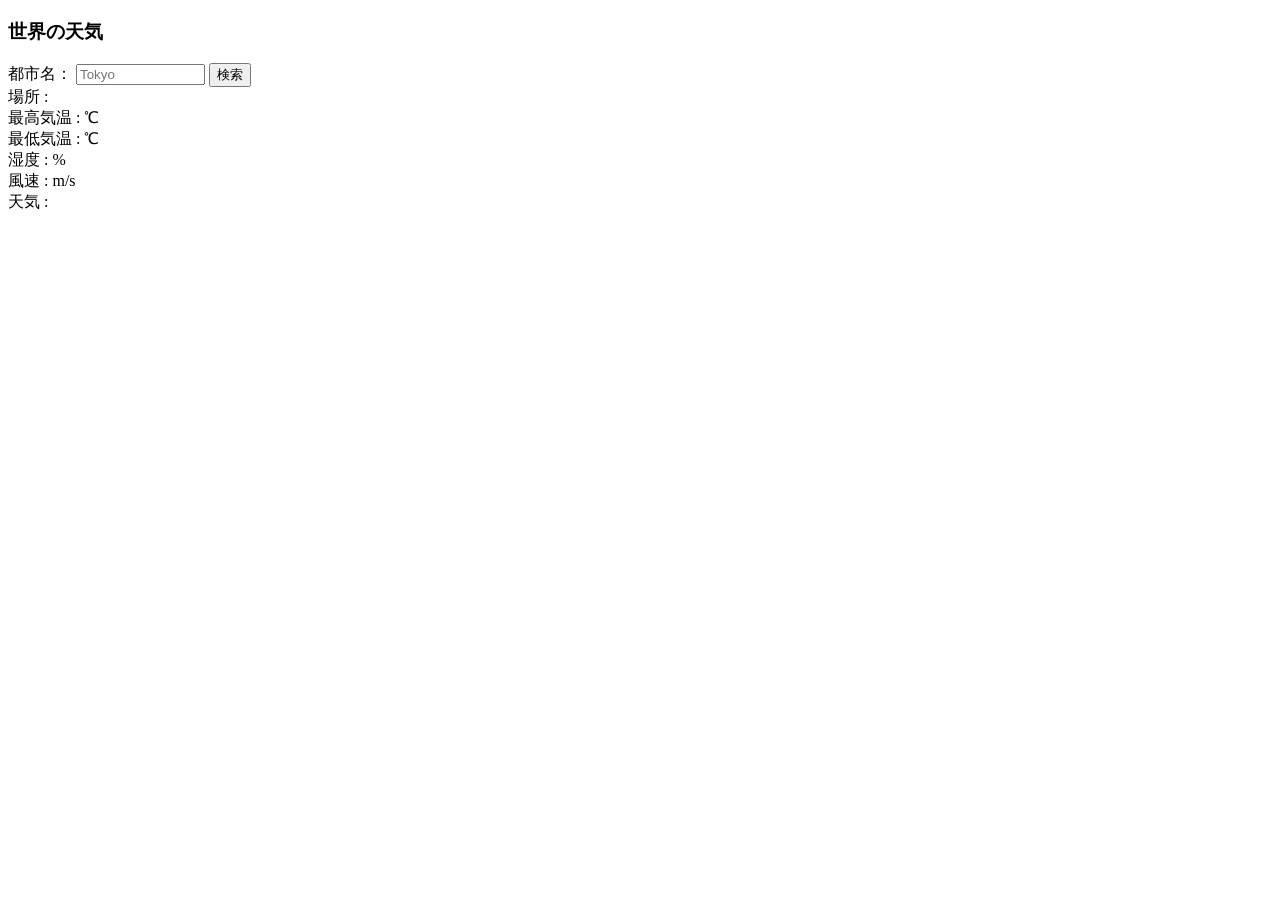
<file: chapter12/index.html>
<!DOCTYPE html>
<html lang="ja">
  <head>
    <meta charset="UTF-8" />
    <title>世界の天気</title>
  </head>
  <body>
    <h3>世界の天気</h3>
    <label>都市名：</label>
    <input id="cityname" type="text" size="14" maxlength="14" placeholder="Tokyo">
    <button id="btn">検索</button><br>
    <span>場所 :</span>
    <span id="place"></span><br>
    <span>最高気温 :</span>
    <span id="temp_max"></span>
    <span> ℃</span><br>
    <span>最低気温 :</span>
    <span id="temp_min"></span>
    <span> ℃</span><br>
    <span>湿度 :</span>
    <span id="humidity"></span>
    <span> %</span><br>
    <span>風速 :</span>
    <span id="speed"></span>
    <span> m/s</span><br>
    <span>天気 :</span>
    <span id="weather"></span>
    <div id="icon"><img id="img"></div>
    <script src="jquery.min.js"></script>
    <script src="script.js"></script>
  </body>
</html>
</file>
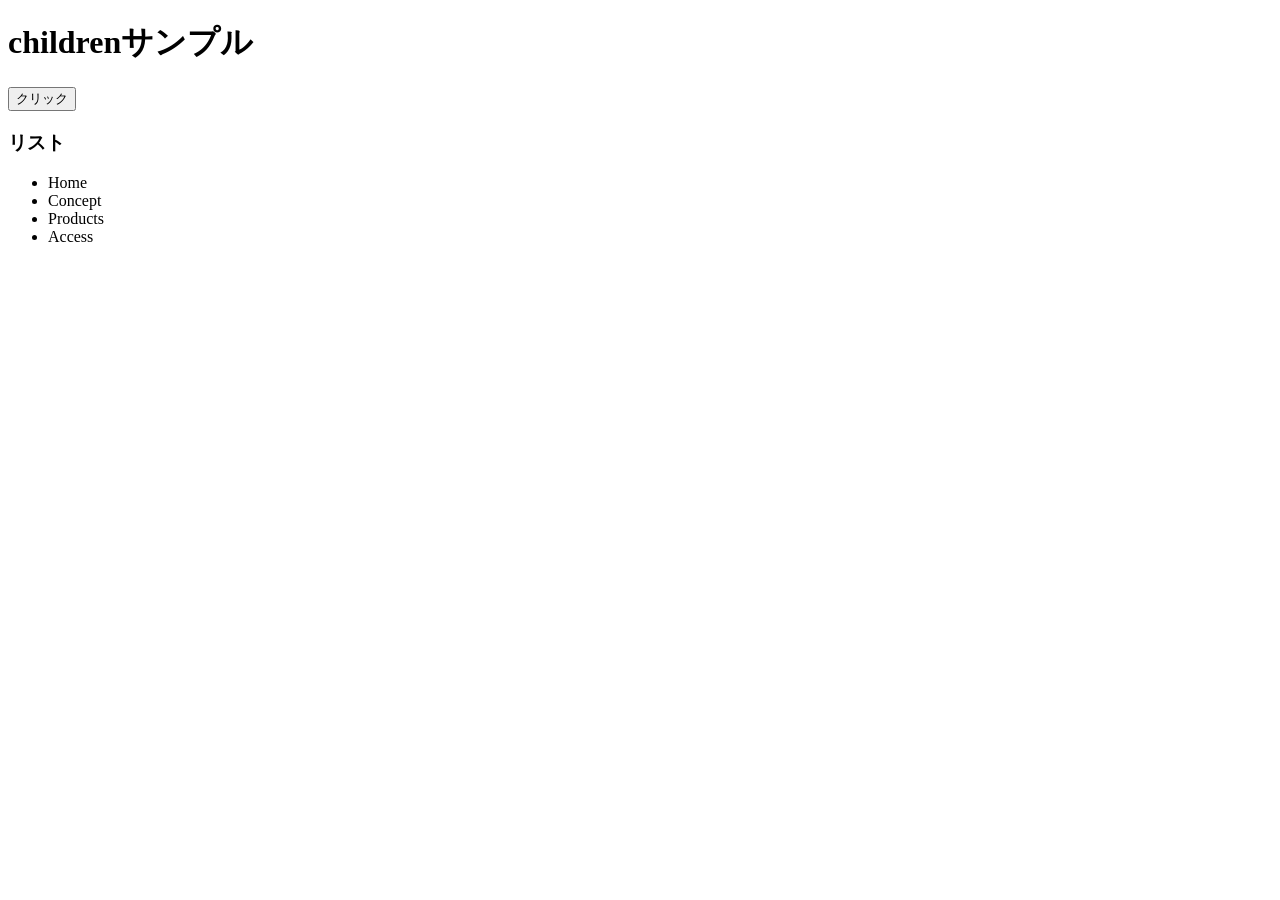
<file: chapter7/index.html>
<!DOCTYPE html>
<html lang="ja">
  <head>
    <meta charset="UTF-8" />
    <link rel="stylesheet" href="app.css" />
  </head>
  <body>
    <h1>childrenサンプル</h1>
    <button>クリック</button>
    <h3>リスト</h3>
    <ul>
      <li>Home</li>
      <li>Concept</li>
      <li>Products</li>
      <li>Access</li>
    </ul>
    <script src="../jquery.min.js"></script>
    <script src="app.js"></script>
  </body>
</html>
</file>
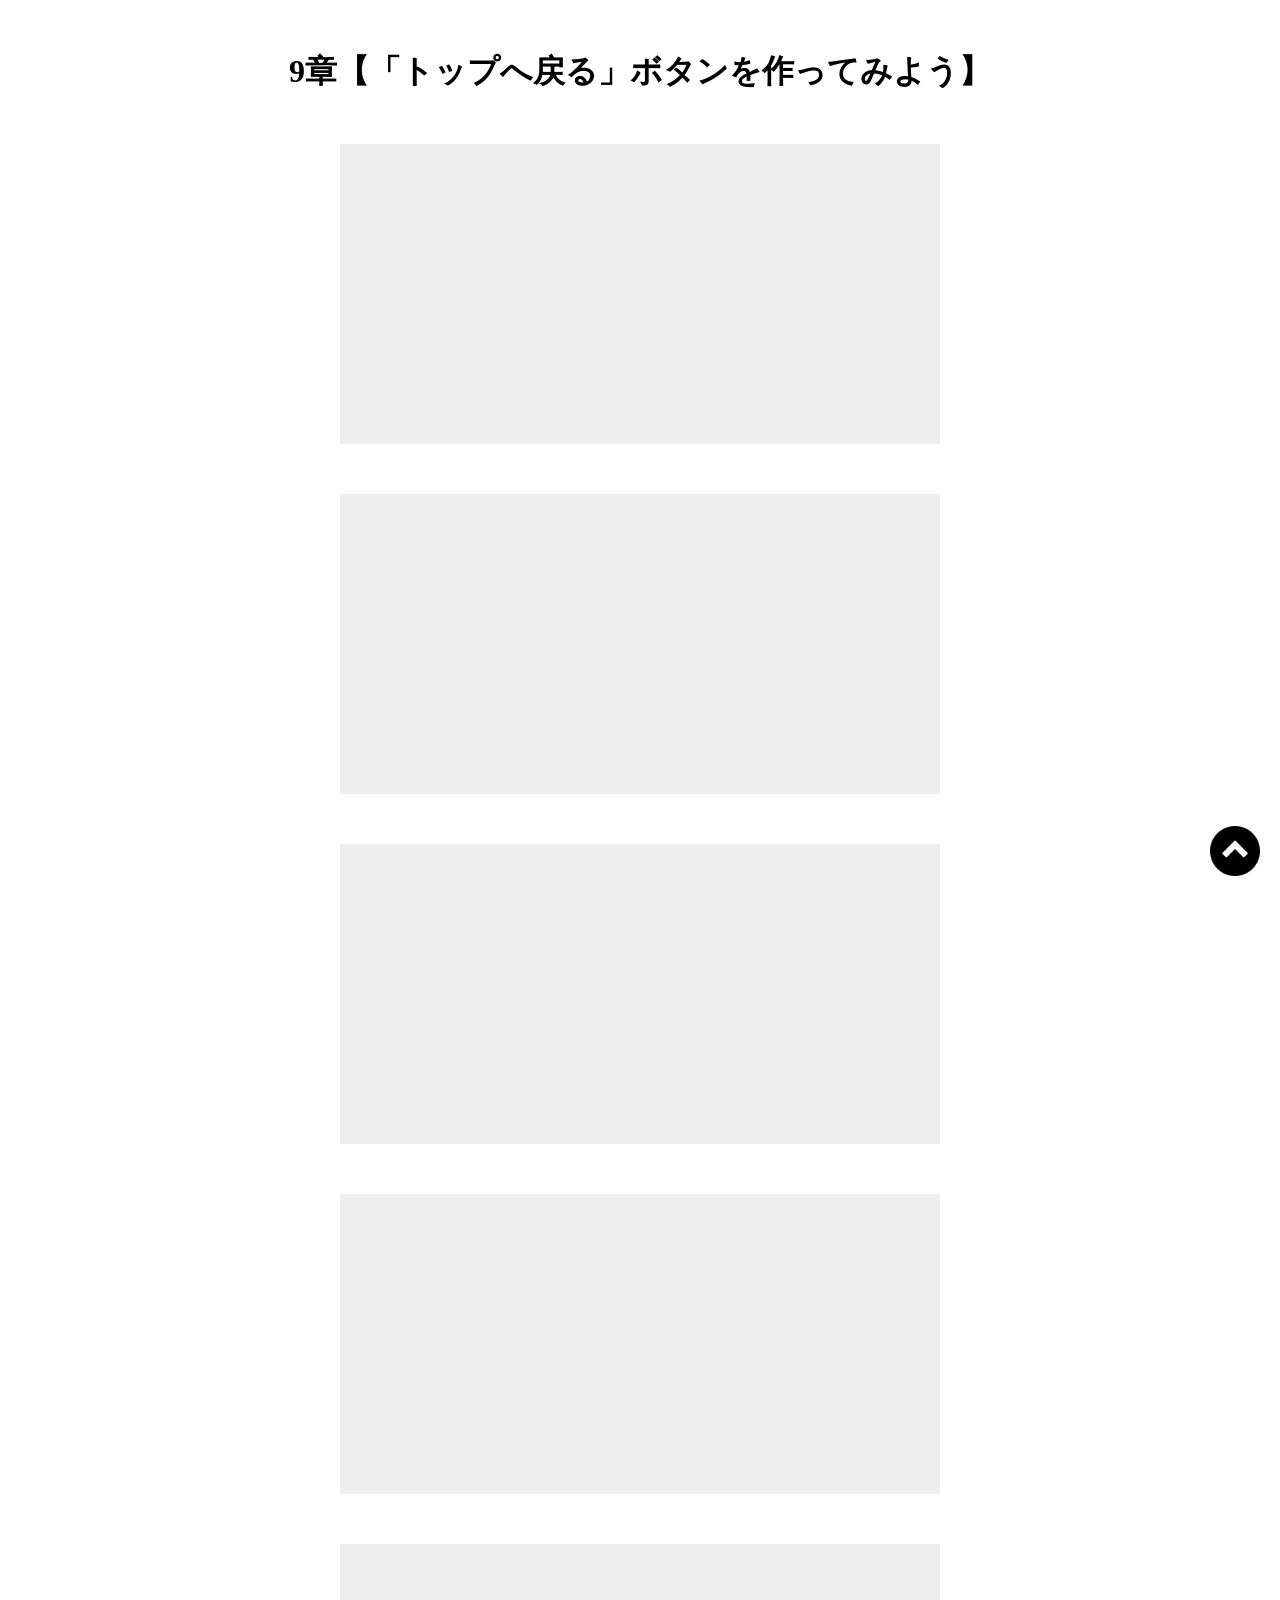
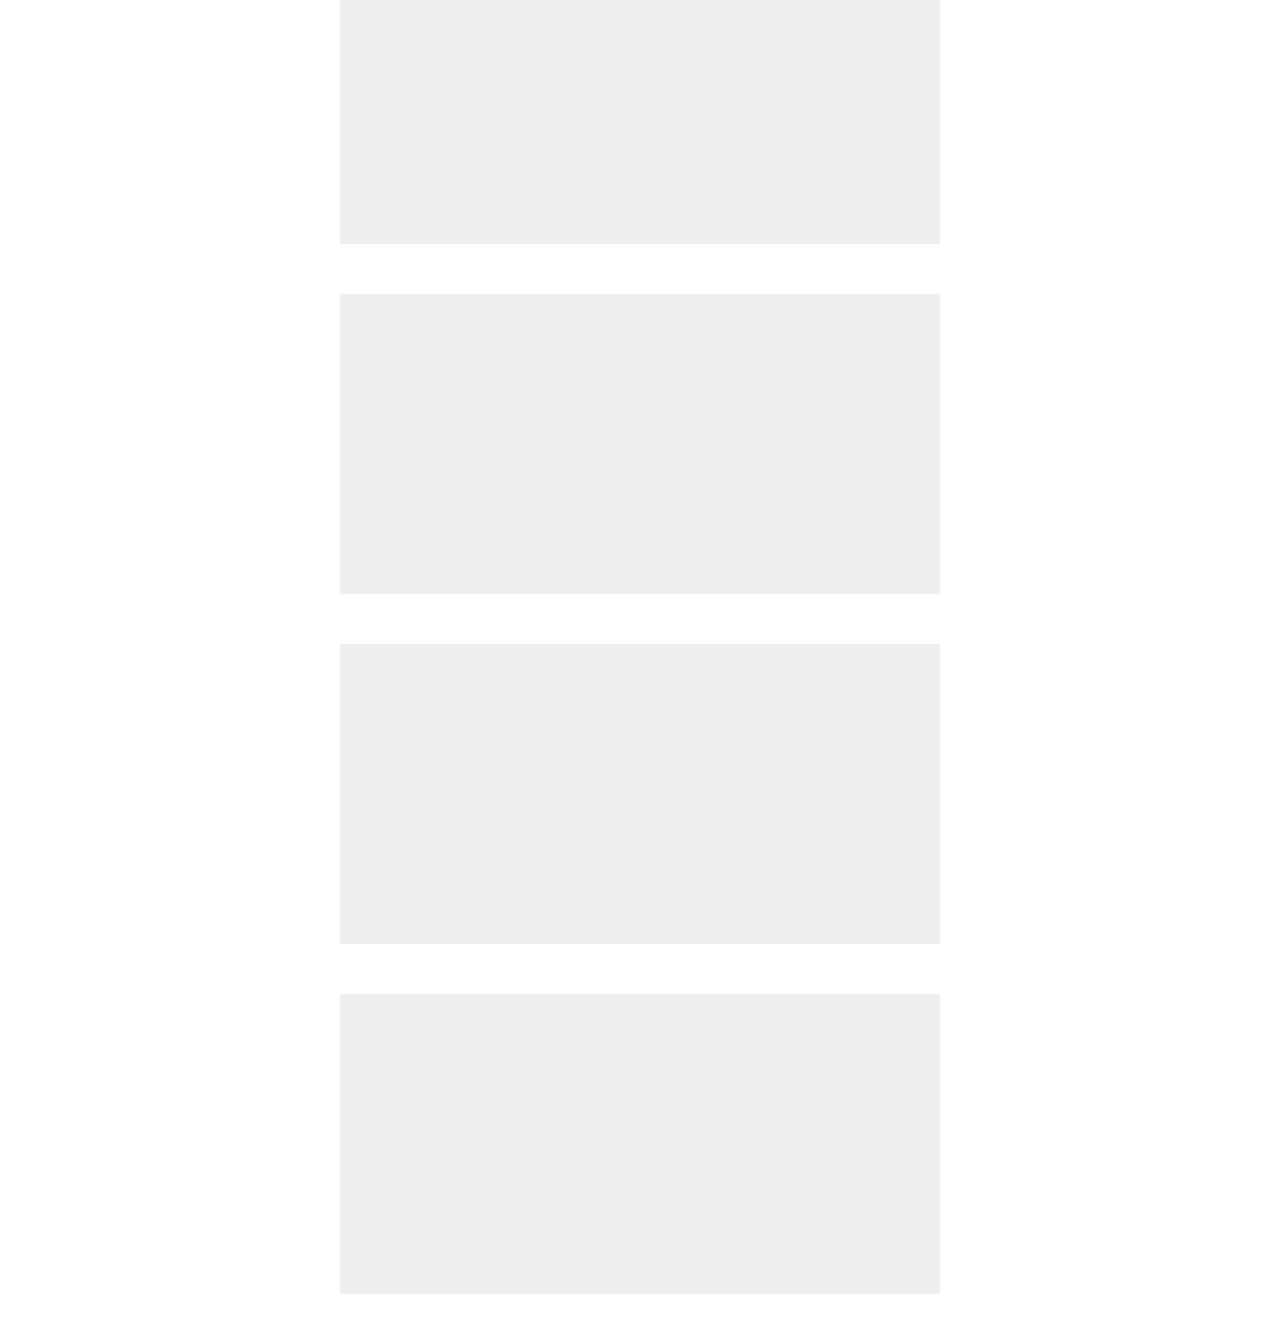
<file: Pagetop-Lesson/index.html>
<!DOCTYPE html>
  <html lang="ja">
  <head>
    <meta charset="UTF-8"　/>
    <meta name="viewport" content="width=device-width,initial-scale=1.0">
    <title>9章【「トップへ戻る」ボタンを作ってみよう】</title>
    <link rel="stylesheet" href="css/style.css" />
  </head>
  <body>
    <h1>9章【「トップへ戻る」ボタンを作ってみよう】</h1>

    <div class="box"></div>
    <div class="box"></div>
    <div class="box"></div>
    <div class="box"></div>
    <div class="box"></div>
    <div class="box"></div>
    <div class="box"></div>
    <div class="box"></div>

    <span id="back">
      <a href="#">
        <img src="img/arrow.png" alt="">
      </a>
    </span>

    <script src="js/jquery.min.js"></script>
    <script src="js/script.js"></script>
  </body>
</file>
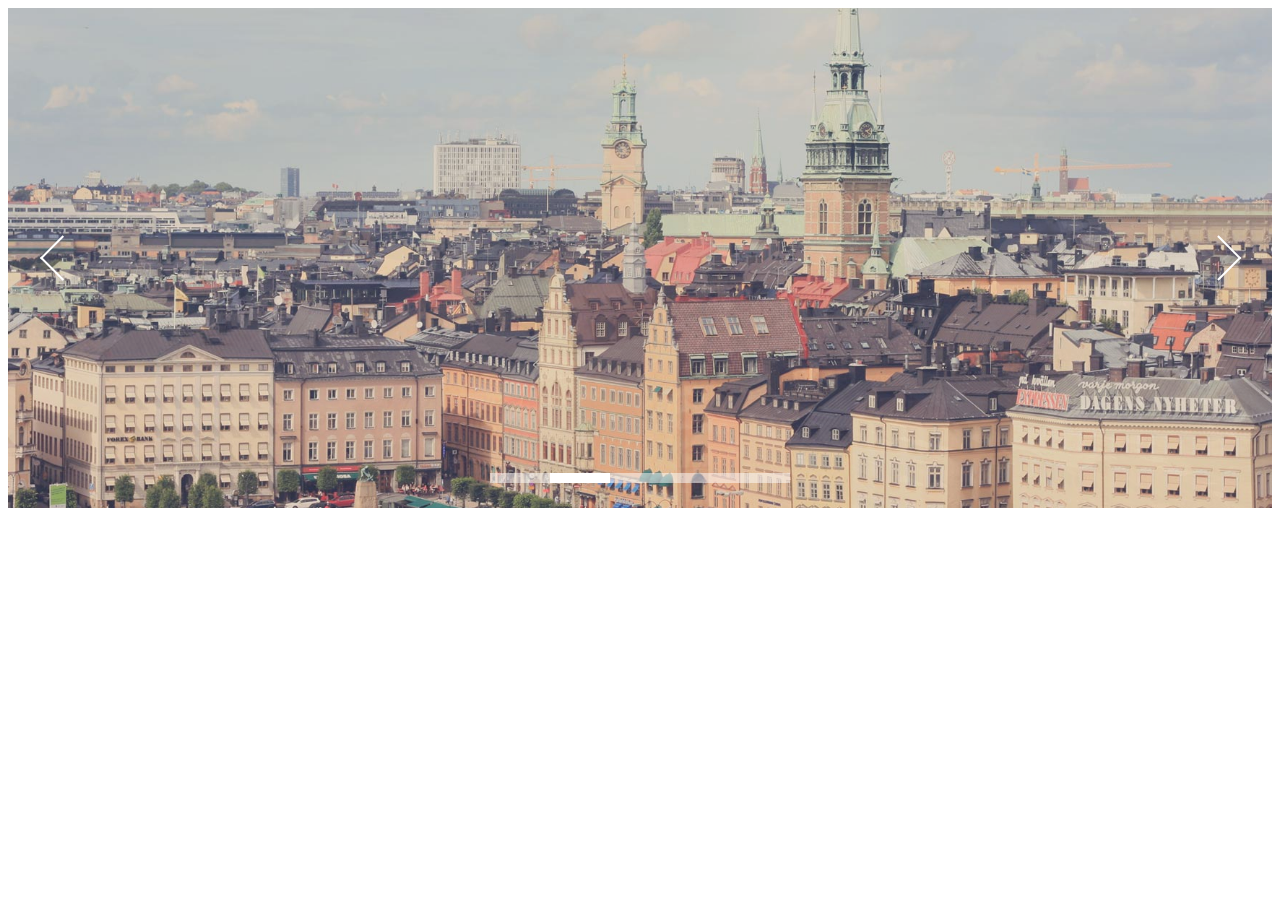
<file: SlideShow-Lesson/index.html>
<!DOCTYPE html>
<html lang="ja">
  <head>
    <meta charset="UTF-8" />
    <link rel="stylesheet" href="css/skippr.css" />
    <link rel="stylesheet" href="css/style.css" />
    <title>skippr導入</title>
  </head>
  <body>
    <div class="container">
      <div class="theTarget">
        <div style="background-image: url(img/test1.jpg)"></div>
        <div style="background-image: url(img/test2.jpg)"></div>
        <div style="background-image: url(img/test3.jpg)"></div>
        <div style="background-image: url(img/test4.jpg)"></div>
        <div style="background-image: url(img/test5.jpg)"></div>
      </div>
    </div>
    
    <script src="js/jquery.min.js"></script>
    <script src="js/skippr.min.js"></script>
    <script src="js/script.js"></script>
  </body>
</html>
</file>
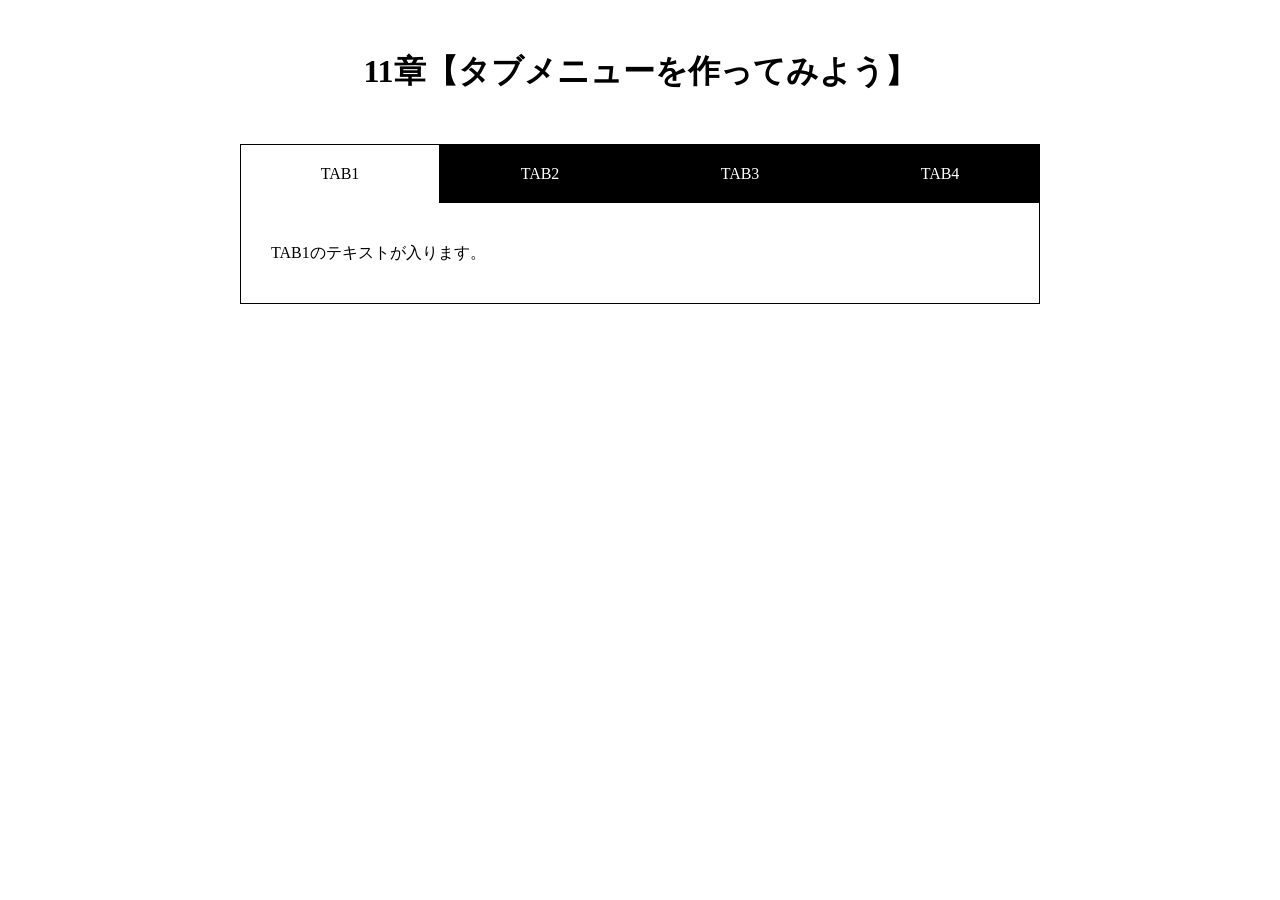
<file: Tabbar-Lesson/index.html>
<!DOCTYPE html>
<html lang="ja">
  <head>
    <meta charset="UTF-8" />
    <meta name="viewport" content="width=device-width,initial-scale=1.0">
    <title>11章【タブメニューを作ってみよう】</title>
    <link rel="stylesheet" href="css/style.css" />
  </head>
  <body>
    <h1>11章【タブメニューを作ってみよう】</h1>

    <div class="wrap">
      <ul id="tab-menu">
        <li><a href="#tab1" class="active">TAB1</a></li>
        <li><a href="#tab2" class="">TAB2</a></li>
        <li><a href="#tab3" class="">TAB3</a></li>
        <li><a href="#tab4" class="">TAB4</a></li>
      </ul>

      <div id="tab-contents">
        <div id="tab1" class="tab">
          <p>TAB1のテキストが入ります。</p>
        </div>

        <div id="tab2" class="tab">
          <p>TAB2のテキストが入ります。TAB2のテキストが入ります。</p>
        </div>

        <div id="tab3" class="tab">
          <p>TAB3のテキストが入ります。TAB3のテキストが入ります。TAB3のテキストが入ります。</p>
        </div>

        <div id="tab4" class="tab">
          <p>TAB4のテキストが入ります。TAB4のテキストが入ります。TAB4のテキストが入ります。TAB4のテキストが入ります。</p>
        </div>
      </div>
    </div>
    <script src="js/jquery.min.js"></script>
    <script src="js/script.js"></script>
  </body>
</html>
</file>
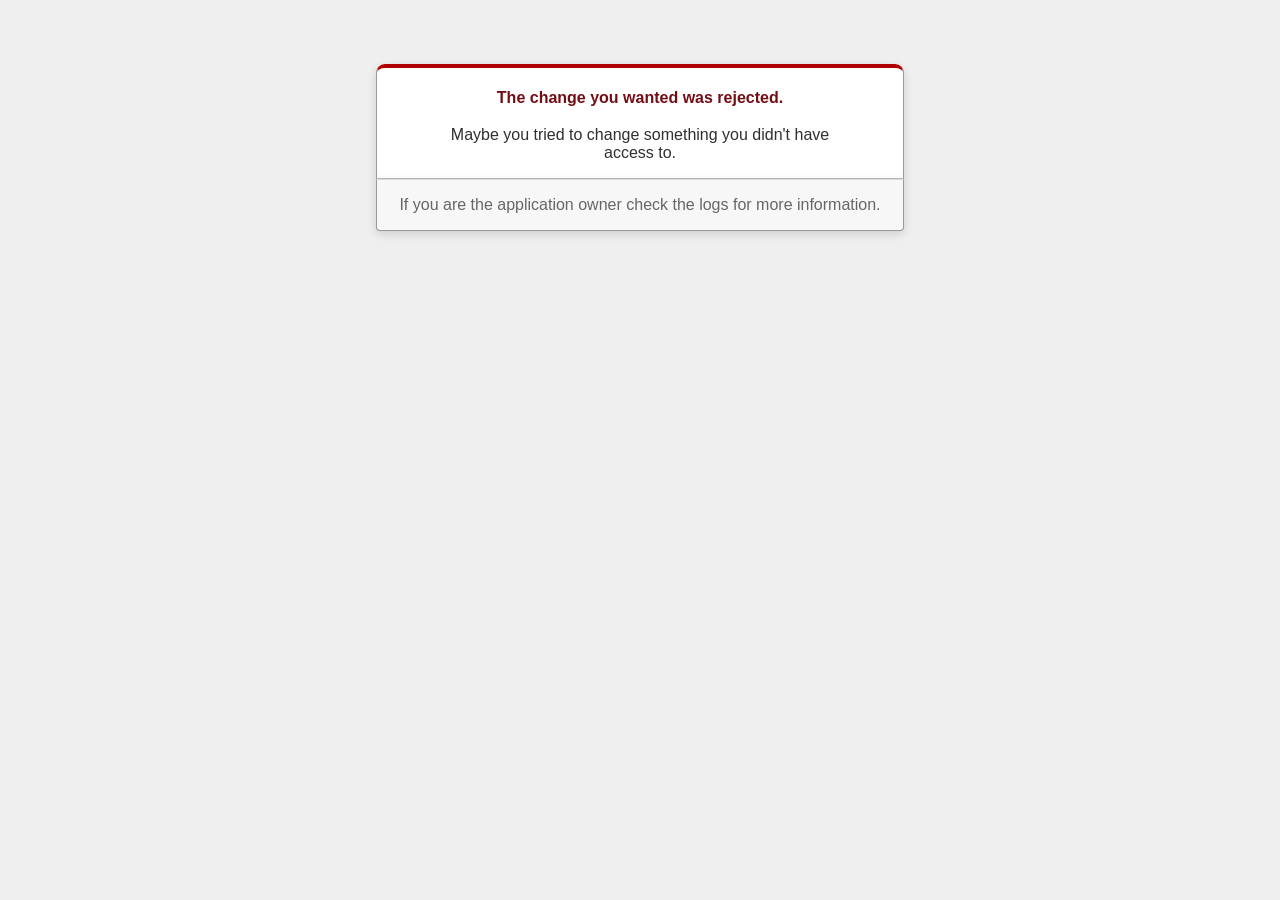
<file: skipper_app/public/422.html>
<!DOCTYPE html>
<html>
<head>
  <title>The change you wanted was rejected (422)</title>
  <meta name="viewport" content="width=device-width,initial-scale=1">
  <style>
  .rails-default-error-page {
    background-color: #EFEFEF;
    color: #2E2F30;
    text-align: center;
    font-family: arial, sans-serif;
    margin: 0;
  }

  .rails-default-error-page div.dialog {
    width: 95%;
    max-width: 33em;
    margin: 4em auto 0;
  }

  .rails-default-error-page div.dialog > div {
    border: 1px solid #CCC;
    border-right-color: #999;
    border-left-color: #999;
    border-bottom-color: #BBB;
    border-top: #B00100 solid 4px;
    border-top-left-radius: 9px;
    border-top-right-radius: 9px;
    background-color: white;
    padding: 7px 12% 0;
    box-shadow: 0 3px 8px rgba(50, 50, 50, 0.17);
  }

  .rails-default-error-page h1 {
    font-size: 100%;
    color: #730E15;
    line-height: 1.5em;
  }

  .rails-default-error-page div.dialog > p {
    margin: 0 0 1em;
    padding: 1em;
    background-color: #F7F7F7;
    border: 1px solid #CCC;
    border-right-color: #999;
    border-left-color: #999;
    border-bottom-color: #999;
    border-bottom-left-radius: 4px;
    border-bottom-right-radius: 4px;
    border-top-color: #DADADA;
    color: #666;
    box-shadow: 0 3px 8px rgba(50, 50, 50, 0.17);
  }
  </style>
</head>

<body class="rails-default-error-page">
  <!-- This file lives in public/422.html -->
  <div class="dialog">
    <div>
      <h1>The change you wanted was rejected.</h1>
      <p>Maybe you tried to change something you didn't have access to.</p>
    </div>
    <p>If you are the application owner check the logs for more information.</p>
  </div>
</body>
</html>
</file>
<file: chapter7/app.css>
.box1 {
  background-color: #FFFFFF;
  height: 200px;
  width: 200px;
  float: left;
}

.bg1 {
  background-color: #FFAAAA;
}

.bg2 {
  background-color: #FFBBBB;
}

.bg3 {
  background-color: #FFCCCC;
}

.bg4 {
  background-color: #FFDDDD;
}
</file>
<file: Pagetop-Lesson/css/style.css>
@charset "UTF-8";

* {
  margin: 0;
  padding: 0;
  box-sizing: border-box;
}
h1 {
  text-align: center;
  margin: 50px 0;
}
.box {
  height: 300px;
  width: 600px;
  margin: 0 auto 50px;
  background-color: #eee;
}
#back {
  position: fixed; /* 常に同じ位置に表示 */
  right: 20px;
  bottom: 20px;
}
#back img {
  width: 50px;
}
</file>
<file: SlideShow-Lesson/css/skippr.css>
.skippr{width:100%;height:100%;position:relative;overflow:hidden}.skippr>div{position:absolute;width:100%;height:100%;background-size:cover;background-position:50% 62.5%}.skippr>img{position:absolute;top:50%;left:50%;-webkit-transform:translate(-50%, -50%);-moz-transform:translate(-50%, -50%);-ms-transform:translate(-50%, -50%);transform:translate(-50%, -50%);width:100%;min-height:100%}.skippr-nav-container{position:absolute;left:50%;-webkit-transform:translate(-50%, 0);transform:translate(-50%, 0);-moz-transform:translate(-50%, 0);-ms-transform:translate(-50%, 0);bottom:25px;overflow:auto;z-index:999}.skippr-nav-element{cursor:pointer;float:left;background-color:rgba(255,255,255,0.5);-webkit-transition:all .25s linear;transition:all .25s linear}.skippr-nav-element-bubble{width:12px;height:12px;border-radius:50%;margin:0 4px}.skippr-nav-element-block{width:60px;height:10px}.skippr-nav-element:hover,.skippr-nav-element-active{background-color:#fff}.skippr-arrow{position:absolute;z-index:999;top:50%;-webkit-transform:translate(0%, -50%);-moz-transform:translate(0%, -50%);-ms-transform:translate(0%, -50%);transform:translate(0%, -50%);width:30px;height:30px;transform-origin:center center;-webkit-transform-origin:top left;cursor:pointer}.skippr-previous{left:2.5%;-webkit-transform:rotate(-45deg);transform:rotate(-45deg);border-top:2px solid white;border-left:2px solid white}.skippr-next{right:3.5%;-webkit-transform:rotate(-45deg);transform:rotate(-45deg);border-bottom:2px solid white;border-right:2px solid white}
/*# sourceMappingURL=skippr.css.map */
</file>
<file: SlideShow-Lesson/css/style.css>
.container {
  height: 500px; /* ここの高さはいくつでも構いません */
}
</file>
<file: Tabbar-Lesson/css/style.css>
@charset "UTF-8";

* {
  margin: 0;
  padding: 0;
  box-sizing: border-box;
}

h1 {
  text-align: center;
  margin: 50px 0;
}

.wrap {
  width: 90%;
  max-width: 800px;
  margin: 0 auto;
}

#tab-menu {
  display: flex;
}

#tab-menu li {
  list-style-type: none;
  width: 25%;
}

#tab-menu li a {
  color: #fff;
  text-decoration: none;
  display: block;
  padding: 20px;
  text-align: center;
  background: #000;
  border: 1px solid #000;
  border-bottom: none;
}

#tab-menu .active {
  background: #fff;
  color: #000;
}

#tab-contents {
  display: flex;
  flex-wrap: wrap;
}

#tab-contents .tab {
  width: 100%;
  padding: 30px;
  background: #fff;
  border: 1px solid #000;
  border-top: none;
}

#tab-contents p {
  color: #000;
  line-height: 2.5;
}
</file>
